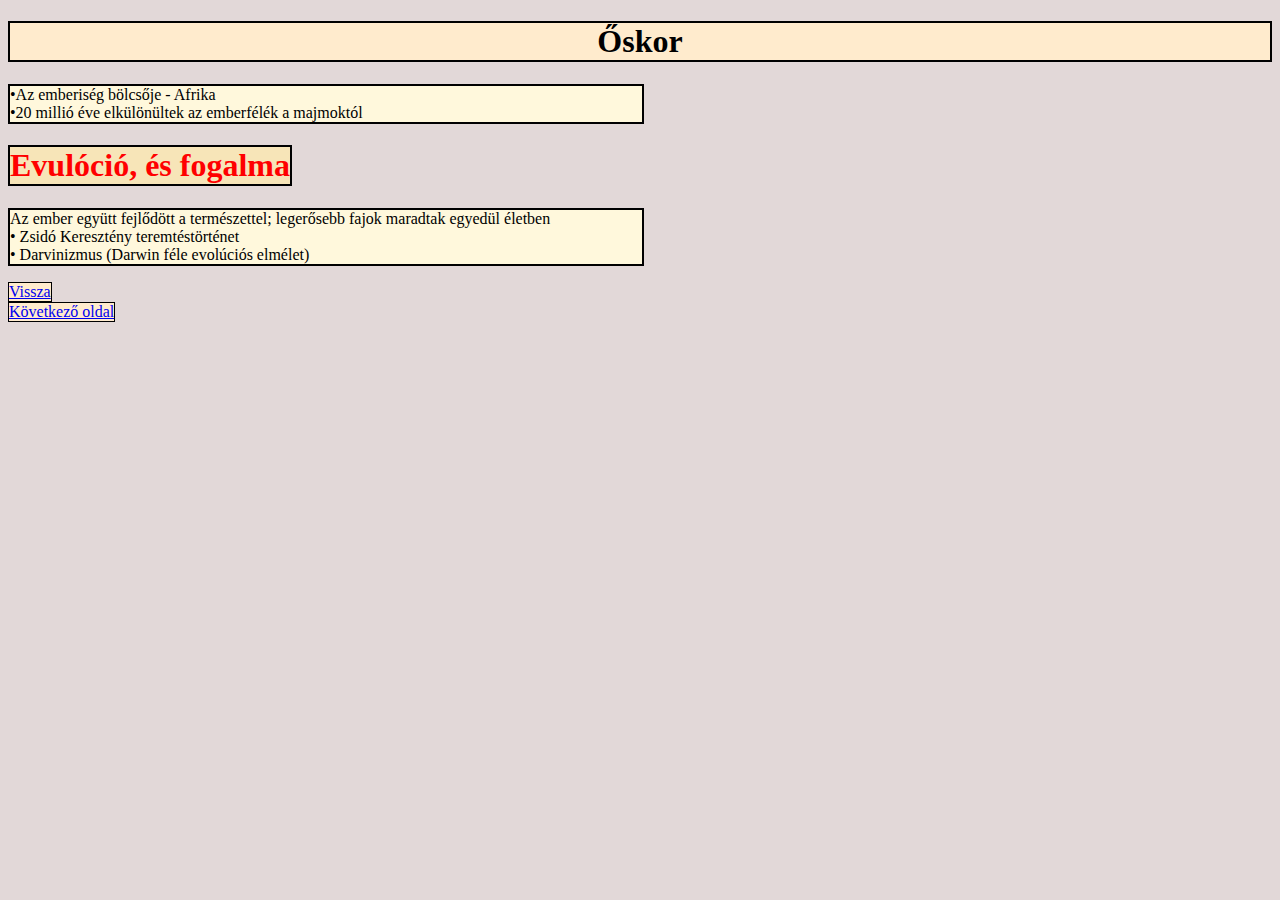
<file: index.html>
<!DOCTYPE html>
<html lang="hu">

<head>
    <meta charset="UTF-8">
    <meta http-equiv="X-UA-Compatible" content="IE=edge">
    <meta name="viewport" content="width=device-width, initial-scale=1.0">
    <title>Történelem összefoglalás!</title>
    <link rel="stylesheet" href="1.css">
</head>

<body>

    <h1 class="cimsor">Őskor</h1>
    <p class="tartalom">•Az emberiség bölcsője - Afrika <br>•20 millió éve elkülönültek az emberfélék a majmoktól</p>
    <h1 class="fogalom">Evulóció, és fogalma</h1>
    <p class="tartalom">Az ember együtt fejlődött a természettel; legerősebb fajok maradtak egyedül életben <br> • Zsidó Keresztény teremtéstörténet <br> • Darvinizmus (Darwin féle evolúciós elmélet)</p>

    <div class="kovetkezo">
        <a href="8.html">Vissza</a>
    </div>

    <div class="kovetkezo">
        <a href="2.html">Következő oldal</a>
    </div>

</body>

</html>
</file>
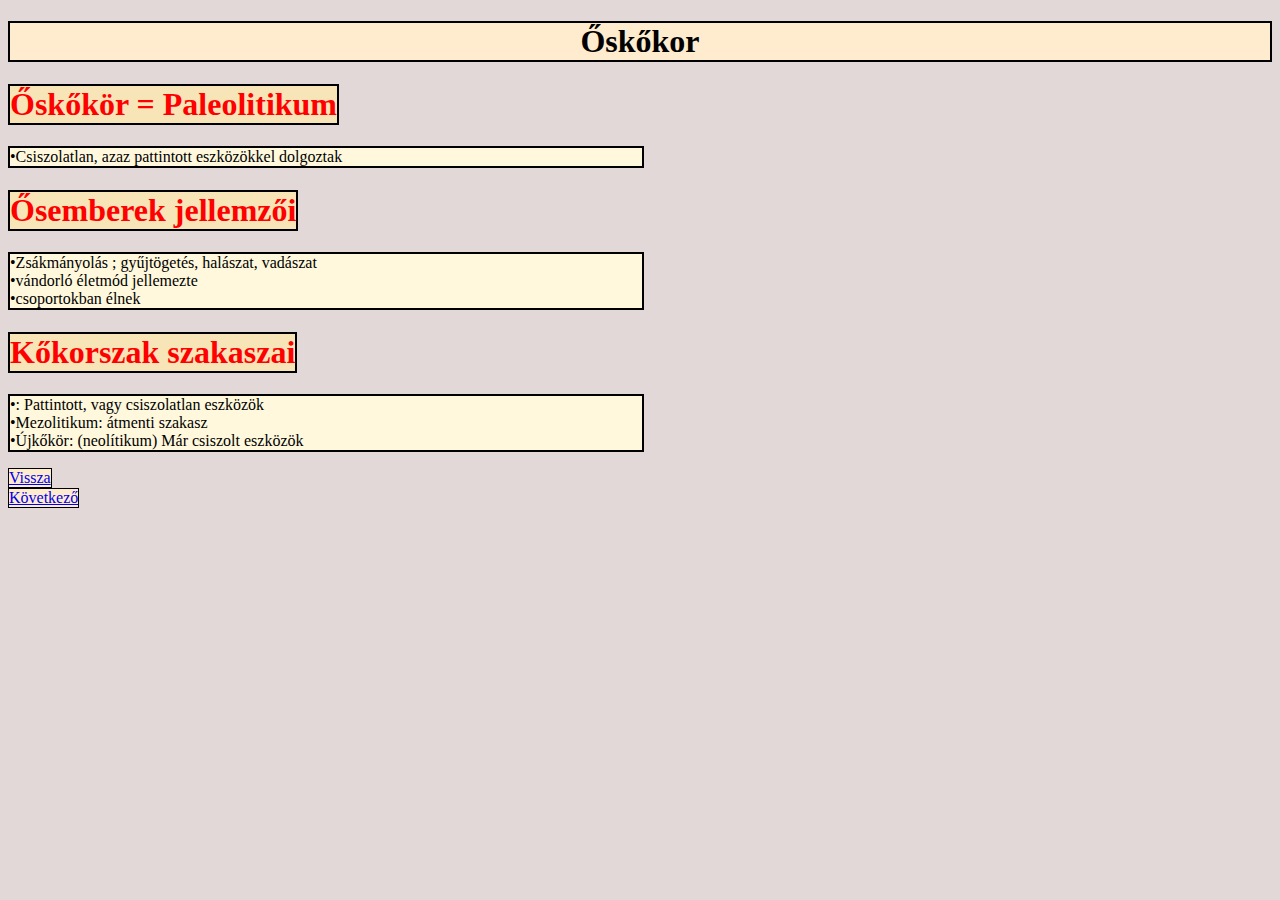
<file: 2.html>
<!DOCTYPE html>
<html lang="en">

<head>
    <link rel="stylesheet" href="1.css">
    <meta charset="UTF-8">
    <meta http-equiv="X-UA-Compatible" content="IE=edge">
    <meta name="viewport" content="width=device-width, initial-scale=1.0">
    <title>Kőkor</title>
</head>

<body>
    <h1 class="cimsor">Őskőkor</h1>
    <h1 class="fogalom">Őskőkör = Paleolitikum</h1>
    <p class="tartalom">•Csiszolatlan, azaz pattintott eszközökkel dolgoztak</p>
    <h1 class="fogalom">Ősemberek jellemzői</h1>
    <p class="tartalom">•Zsákmányolás ; gyűjtögetés, halászat, vadászat <br>•vándorló életmód jellemezte <br>•csoportokban élnek</p>
    <h1 class="fogalom">Kőkorszak szakaszai</h1>
    <p class="tartalom">•: Pattintott, vagy csiszolatlan eszközök <br>•Mezolitikum: átmenti szakasz <br>•Újkőkör: (neolítikum) Már csiszolt eszközök</p>

    <div class="kovetkezo">
        <a href="index.html">Vissza</a>
    </div>


    <div class="kovetkezo">
        <a href="3.html">Következő</a>
    </div>
</body>



</html>
</file>
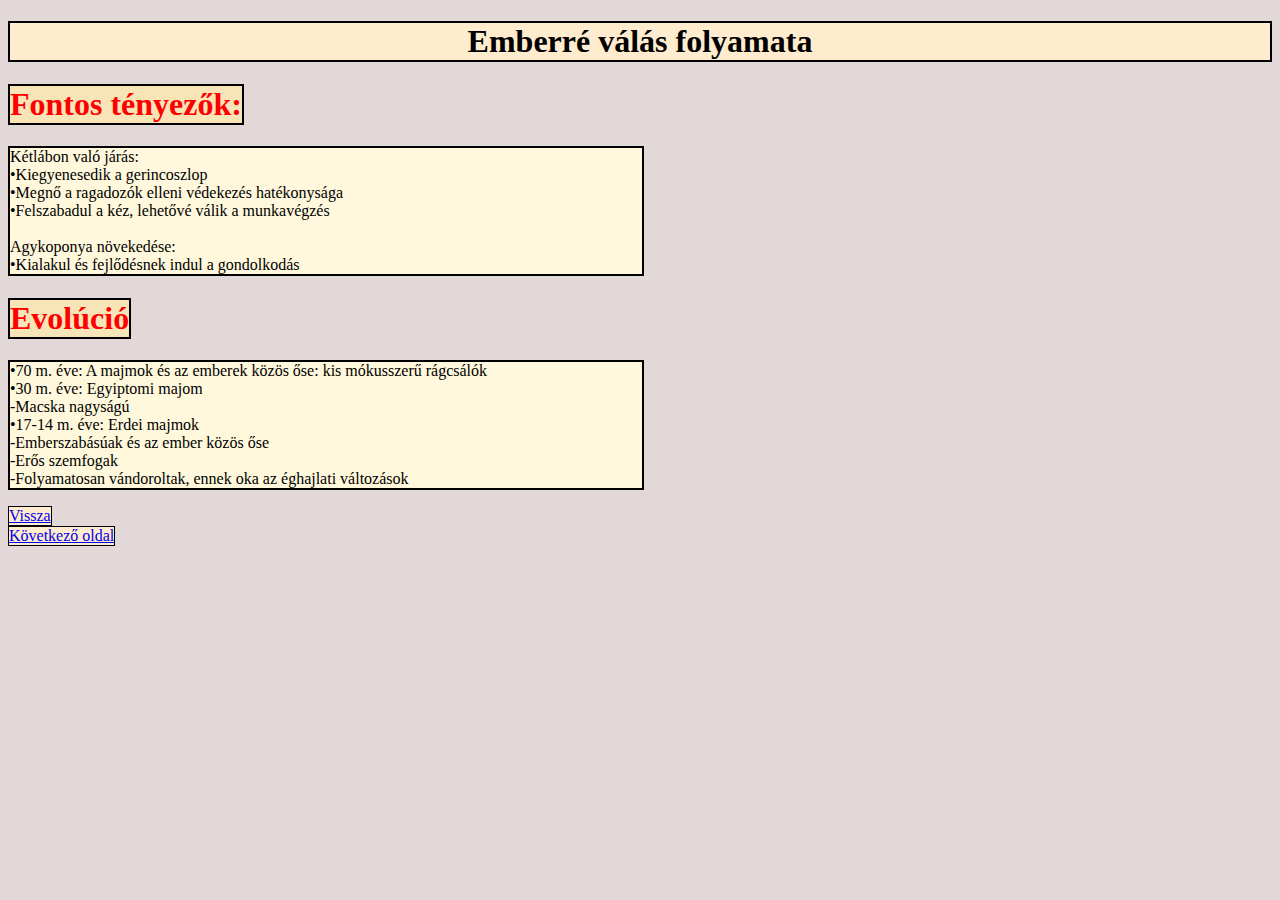
<file: 3.html>
<!DOCTYPE html>
<html lang="en">

<head>
    <link rel="stylesheet" href="1.css">
    <meta charset="UTF-8">
    <meta http-equiv="X-UA-Compatible" content="IE=edge">
    <meta name="viewport" content="width=device-width, initial-scale=1.0">
    <title>Kőkorszak szakaszai</title>
</head>

<body>

    <h1 class="cimsor">Emberré válás folyamata</h1>
    <h1 class="fogalom">Fontos tényezők:</h1>
    <p class="tartalom">Kétlábon való járás: <br> •Kiegyenesedik a gerincoszlop <br> •Megnő a ragadozók elleni védekezés hatékonysága <br> •Felszabadul a kéz, lehetővé válik a munkavégzés <br><br> Agykoponya növekedése: <br> •Kialakul és fejlődésnek indul a gondolkodás</p>
    <h1 class="fogalom">Evolúció</h1>
    <p class="tartalom">•70 m. éve: A majmok és az emberek közös őse: kis mókusszerű rágcsálók <br> •30 m. éve: Egyiptomi majom <br> -Macska nagyságú <br> •17-14 m. éve: Erdei majmok <br> -Emberszabásúak és az ember közös őse <br> -Erős szemfogak <br> -Folyamatosan vándoroltak,
        ennek oka az éghajlati változások</p>

    <div class="kovetkezo">
        <a href="2.html">Vissza</a>
    </div>



    <div class="kovetkezo">
        <a href="4.html">Következő oldal</a>
    </div>


</body>

</html>
</file>
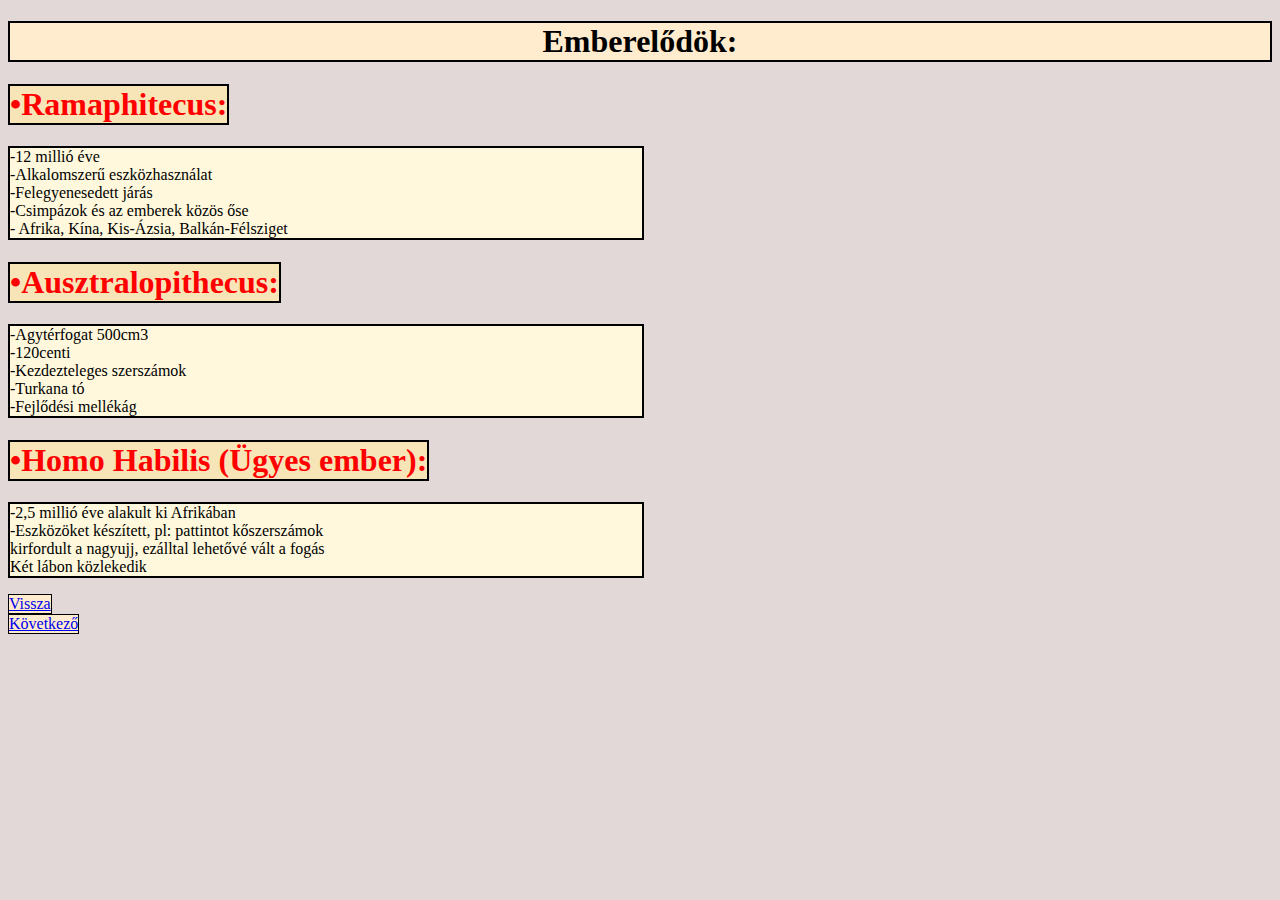
<file: 4.html>
<!DOCTYPE html>
<html lang="en">

<head>
    <link rel="stylesheet" href="1.css">
    <meta charset="UTF-8">
    <meta http-equiv="X-UA-Compatible" content="IE=edge">
    <meta name="viewport" content="width=device-width, initial-scale=1.0">
    <title>Document</title>
</head>

<body>

    <h1 class="cimsor">Emberelődök:</h1>
    <h1 class="fogalom">•Ramaphitecus:</h1>
    <p class="tartalom">-12 millió éve <br> -Alkalomszerű eszközhasználat <br> -Felegyenesedett járás <br> -Csimpázok és az emberek közös őse <br> - Afrika, Kína, Kis-Ázsia, Balkán-Félsziget</p>


    <h1 class="fogalom">•Ausztralopithecus:</h1>
    <p class="tartalom">-Agytérfogat 500cm3 <br> -120centi <br> -Kezdezteleges szerszámok <br> -Turkana tó <br> -Fejlődési mellékág</p>

    <h1 class="fogalom">•Homo Habilis (Ügyes ember):</h1>
    <p class="tartalom">-2,5 millió éve alakult ki Afrikában <br> -Eszközöket készített, pl: pattintot kőszerszámok <br> kirfordult a nagyujj, ezálltal lehetővé vált a fogás <br>Két lábon közlekedik</p>
</body>

<div class="kovetkezo">
    <a href="3.html">Vissza</a>
</div>

<div class="kovetkezo">
    <a href="5.html">Következő</a>
</div>


</html>
</file>
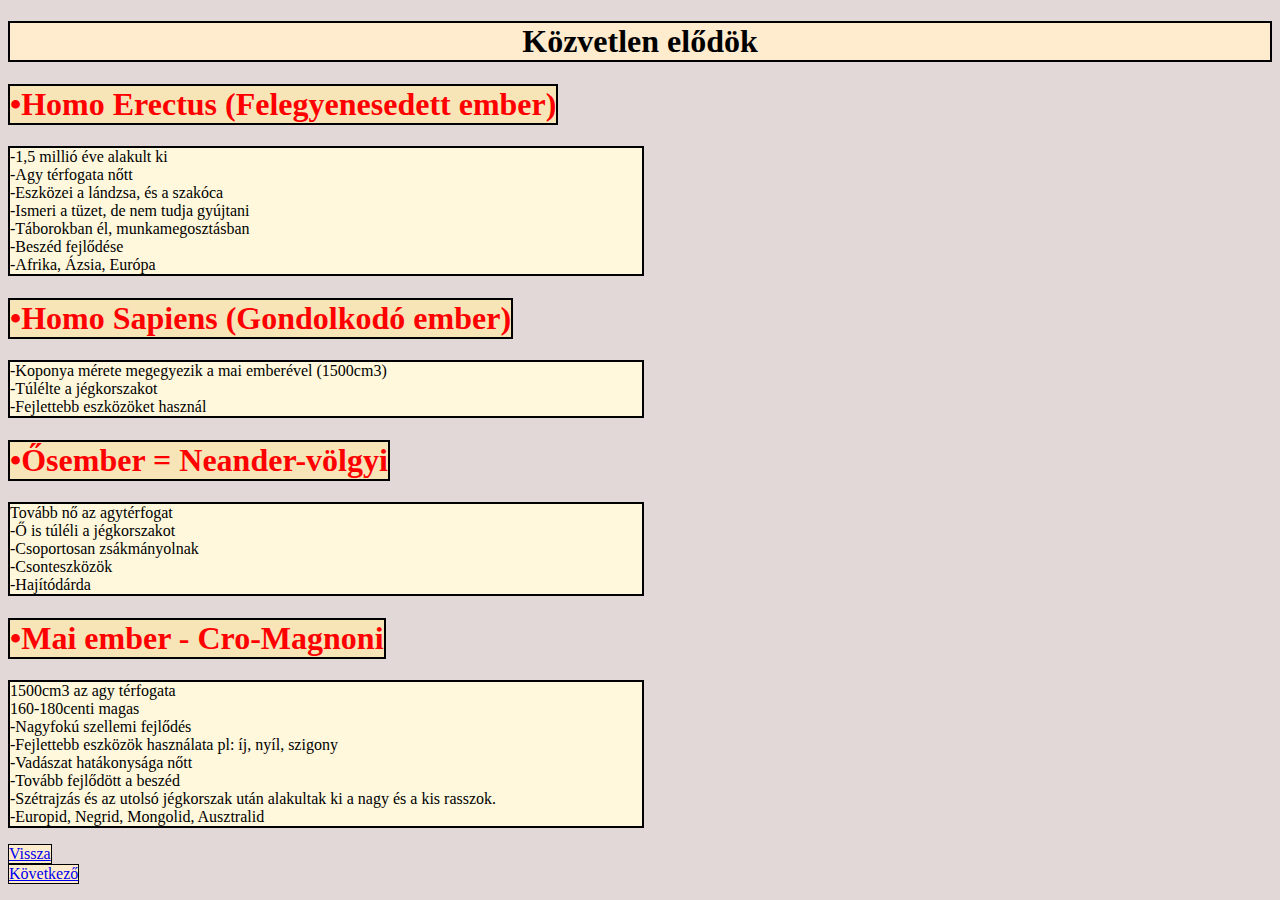
<file: 5.html>
<!DOCTYPE html>
<html lang="en">

<head>
    <link rel="stylesheet" href="1.css">
    <meta charset="UTF-8">
    <meta http-equiv="X-UA-Compatible" content="IE=edge">
    <meta name="viewport" content="width=device-width, initial-scale=1.0">
    <title>Közvetlen Emberelődjeink</title>
</head>

<body>

    <h1 class="cimsor">Közvetlen elődök</h1>
    <h1 class="fogalom">•Homo Erectus (Felegyenesedett ember)</h1>
    <p class="tartalom">-1,5 millió éve alakult ki <br> -Agy térfogata nőtt <br> -Eszközei a lándzsa, és a szakóca <br> -Ismeri a tüzet, de nem tudja gyújtani <br> -Táborokban él, munkamegosztásban <br> -Beszéd fejlődése <br> -Afrika, Ázsia, Európa</p>

    <h1 class="fogalom">•Homo Sapiens (Gondolkodó ember)</h1>
    <p class="tartalom">-Koponya mérete megegyezik a mai emberével (1500cm3) <br> -Túlélte a jégkorszakot <br> -Fejlettebb eszközöket használ</p>

    <h1 class="fogalom">•Ősember = Neander-völgyi</h1>
    <p class="tartalom">Tovább nő az agytérfogat <br> -Ő is túléli a jégkorszakot <br> -Csoportosan zsákmányolnak <br> -Csonteszközök <br> -Hajítódárda</p>

    <h1 class="fogalom">•Mai ember - Cro-Magnoni</h1>
    <p class="tartalom">1500cm3 az agy térfogata <br> 160-180centi magas <br> -Nagyfokú szellemi fejlődés <br> -Fejlettebb eszközök használata pl: íj, nyíl, szigony <br> -Vadászat hatákonysága nőtt <br> -Tovább fejlődött a beszéd <br> -Szétrajzás és az utolsó jégkorszak
        után alakultak ki a nagy és a kis rasszok. <br> -Europid, Negrid, Mongolid, Ausztralid</p>

    <div class="kovetkezo">
        <a href="4.html">Vissza</a>
    </div>

    <div class="kovetkezo">
        <a href="6.html">Következő</a>
    </div>


</body>

</html>
</file>
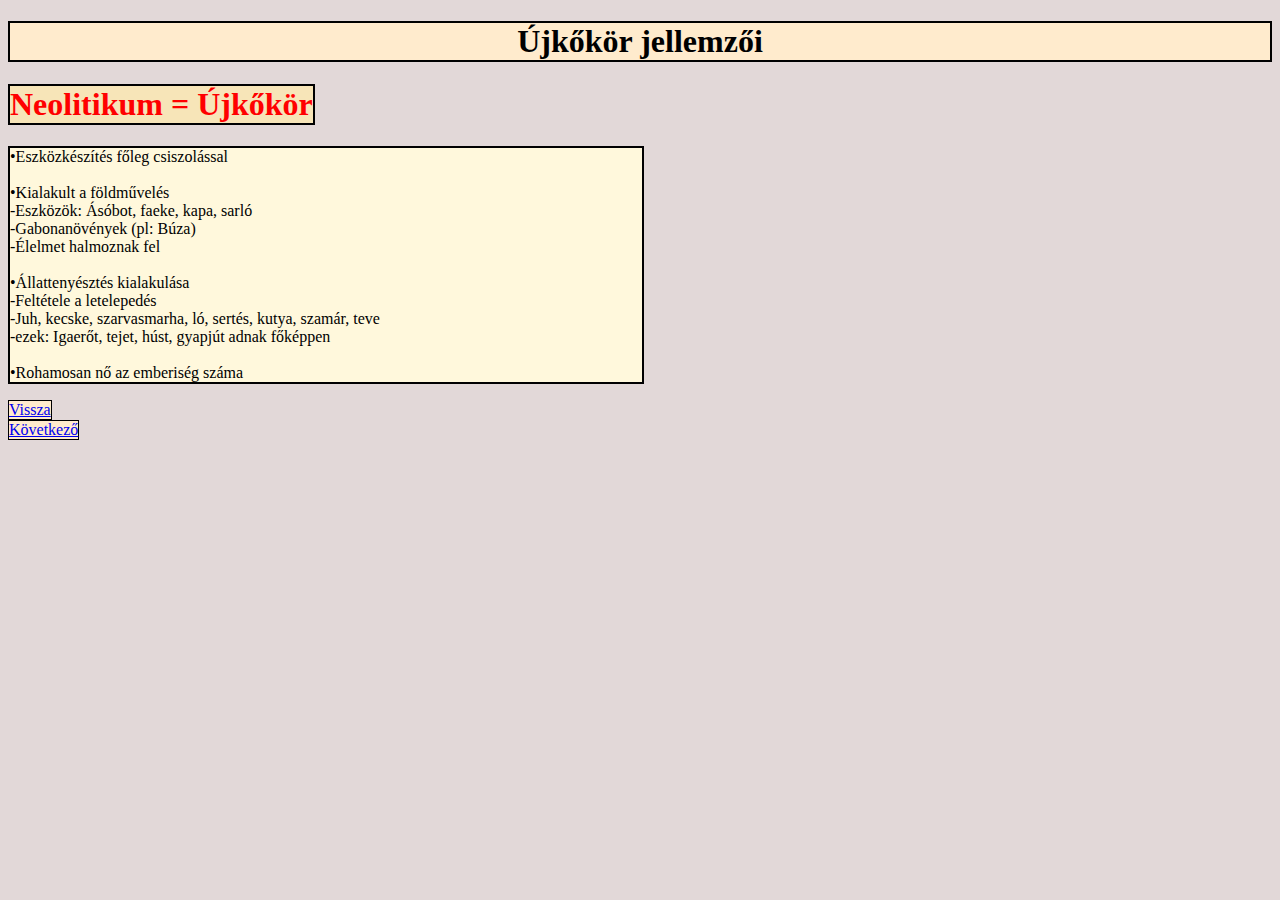
<file: 6.html>
<!DOCTYPE html>
<html lang="en">

<head>
    <link rel="stylesheet" href="1.css">
    <meta charset="UTF-8">
    <meta http-equiv="X-UA-Compatible" content="IE=edge">
    <meta name="viewport" content="width=device-width, initial-scale=1.0">
    <title>Neolitikum</title>
</head>

<body>

    <h1 class="cimsor">Újkőkör jellemzői</h1>
    <h1 class="fogalom">Neolitikum = Újkőkör</h1>
    <p class="tartalom">•Eszközkészítés főleg csiszolással <br><br> •Kialakult a földművelés<br> -Eszközök: Ásóbot, faeke, kapa, sarló<br> -Gabonanövények (pl: Búza)<br> -Élelmet halmoznak fel<br><br> •Állattenyésztés kialakulása<br> -Feltétele a letelepedés<br> -Juh, kecske,
        szarvasmarha, ló, sertés, kutya, szamár, teve<br> -ezek: Igaerőt, tejet, húst, gyapjút adnak főképpen<br><br> •Rohamosan nő az emberiség száma<br>
    </p>

    <div class="kovetkezo">
        <a href="5.html">Vissza</a>
    </div>

    <div class="kovetkezo">
        <a href="7.html">Következő</a>
    </div>

</body>

</html>
</file>
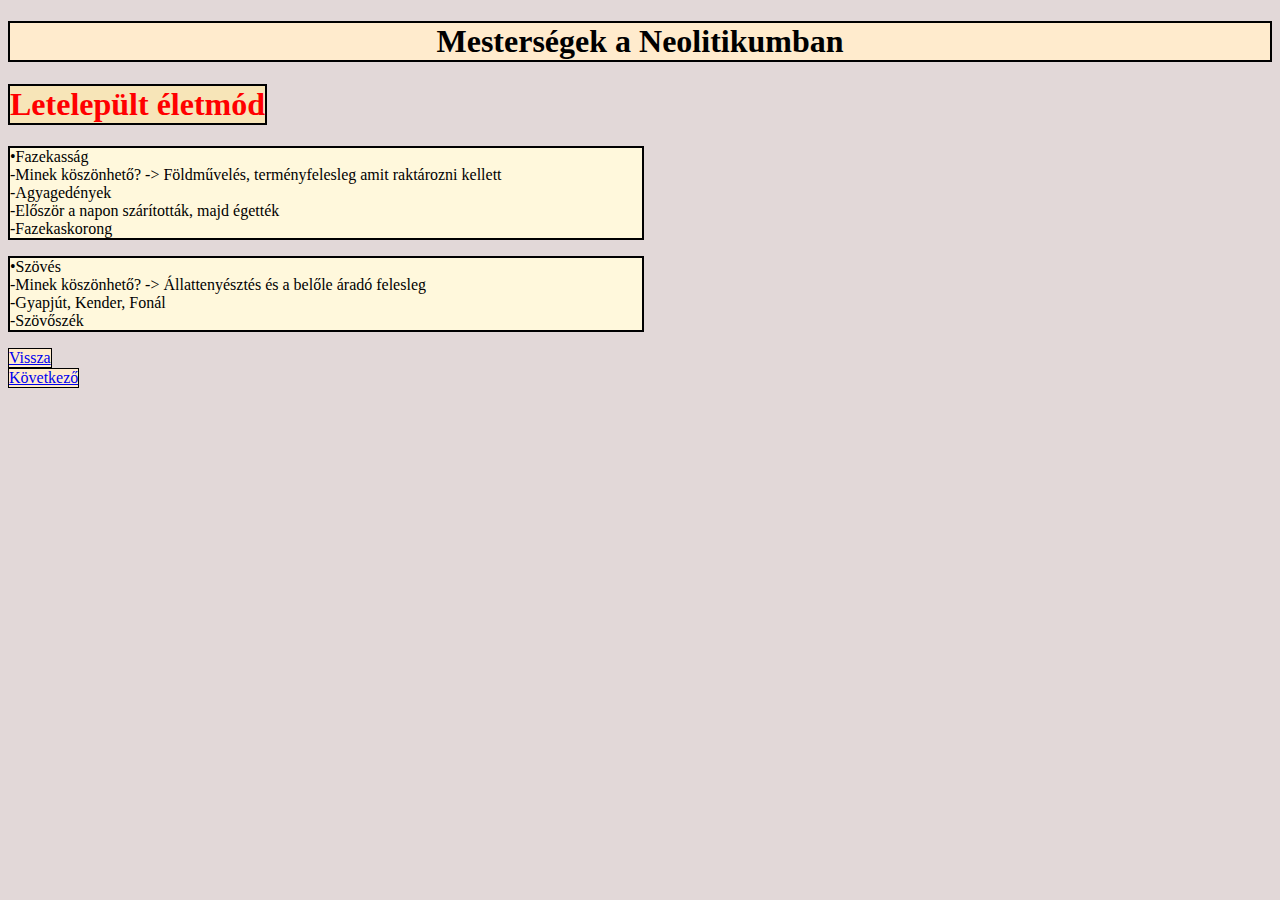
<file: 7.html>
<!DOCTYPE html>
<html lang="en">

<head>
    <link rel="stylesheet" href="1.css">
    <meta charset="UTF-8">
    <meta http-equiv="X-UA-Compatible" content="IE=edge">
    <meta name="viewport" content="width=device-width, initial-scale=1.0">
    <title>Mesterségek</title>
</head>

<body>

    <h1 class="cimsor">Mesterségek a Neolitikumban</h1>
    <h1 class="fogalom">Letelepült életmód</h1>

    <p class="tartalom">•Fazekasság <br> -Minek köszönhető? -> Földművelés, terményfelesleg amit raktározni kellett <br> -Agyagedények <br> -Először a napon szárították, majd égették <br> -Fazekaskorong <br>

    </p>
    <p class="tartalom">
        •Szövés <br> -Minek köszönhető? -> Állattenyésztés és a belőle áradó felesleg <br> -Gyapjút, Kender, Fonál <br> -Szövőszék <br>
    </p>


    <div class="kovetkezo">
        <a href="6.html">Vissza</a>
    </div>

    <div class="kovetkezo">
        <a href="8.html">Következő</a>
    </div>

</body>

</html>
</file>
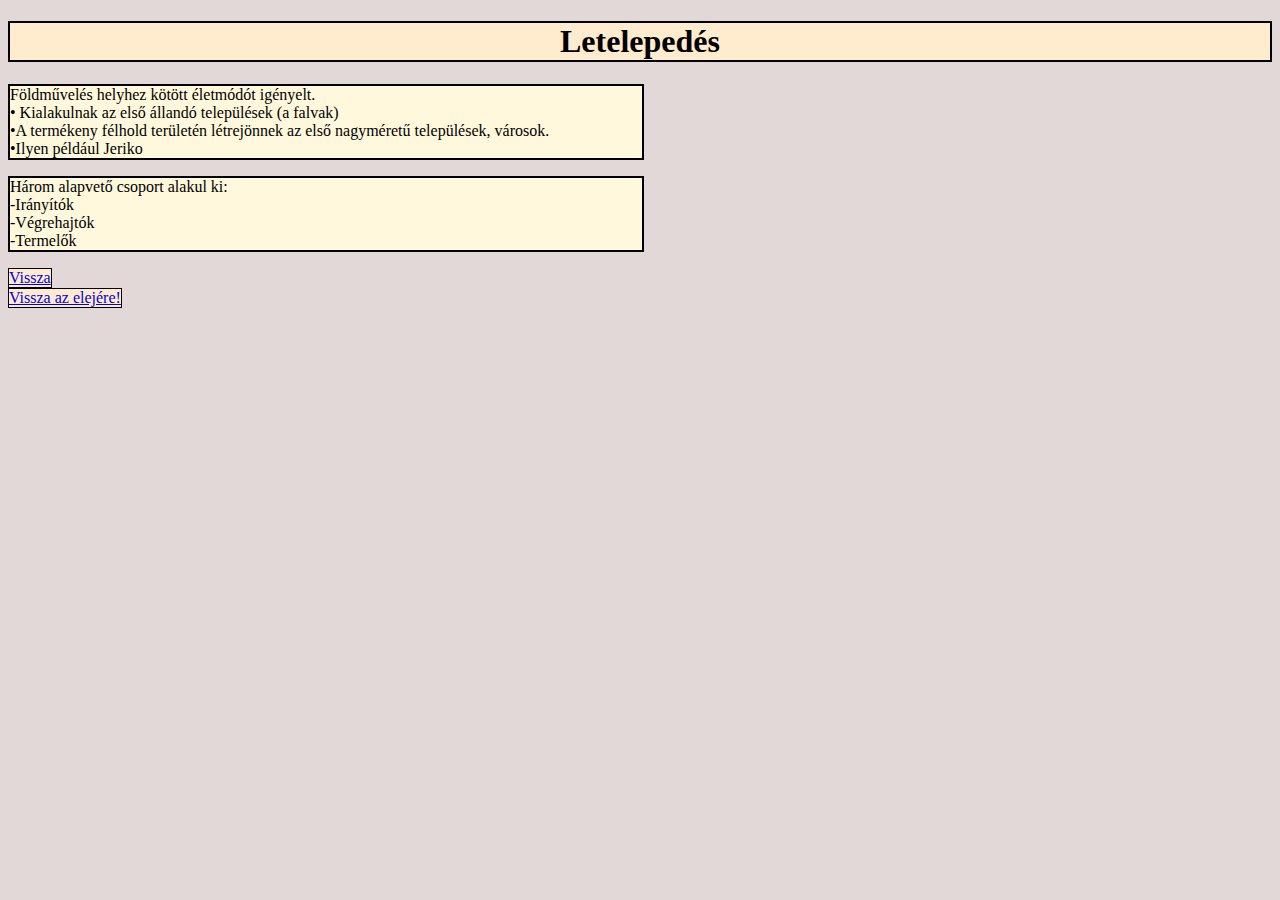
<file: 8.html>
<!DOCTYPE html>
<html lang="en">

<head>
    <link rel="stylesheet" href="1.css">
    <meta charset="UTF-8">
    <meta http-equiv="X-UA-Compatible" content="IE=edge">
    <meta name="viewport" content="width=device-width, initial-scale=1.0">
    <title>Letelepedés</title>
</head>

<body>

    <h1 class="cimsor">Letelepedés</h1>
    <p class="tartalom">Földművelés helyhez kötött életmódót igényelt.<br> • Kialakulnak az első állandó települések (a falvak)<br> •A termékeny félhold területén létrejönnek az első nagyméretű települések, városok. <br> •Ilyen például Jeriko
    </p>

    <p class="tartalom">Három alapvető csoport alakul ki:<br> -Irányítók <br> -Végrehajtók <br> -Termelők
    </p>


    <div class="kovetkezo">
        <a href="7.html">Vissza</a>
    </div>

    <div class="kovetkezo">
        <a href="index.html">Vissza az elejére!</a>
    </div>

</body>

</html>
</file>
<file: 1.css>
body {
    background-color: rgb(226, 216, 216);
}

p.tartalom {
    max-width: 50%;
    text-align: left;
    border: 2px solid black;
    background-color: cornsilk;
}

h1.cimsor {
    border: 2px solid black;
    background-color: blanchedalmond;
    font-weight: bold;
    text-align: center;
}

h1.fogalom {
    max-width: max-content;
    border: 2px solid black;
    background-color: rgb(247, 229, 184);
    color: red;
    font-weight: bold;
}

div.kovetkezo {
    border: 1px solid black;
    background-color: blanchedalmond;
    max-width: max-content;
}
</file>
